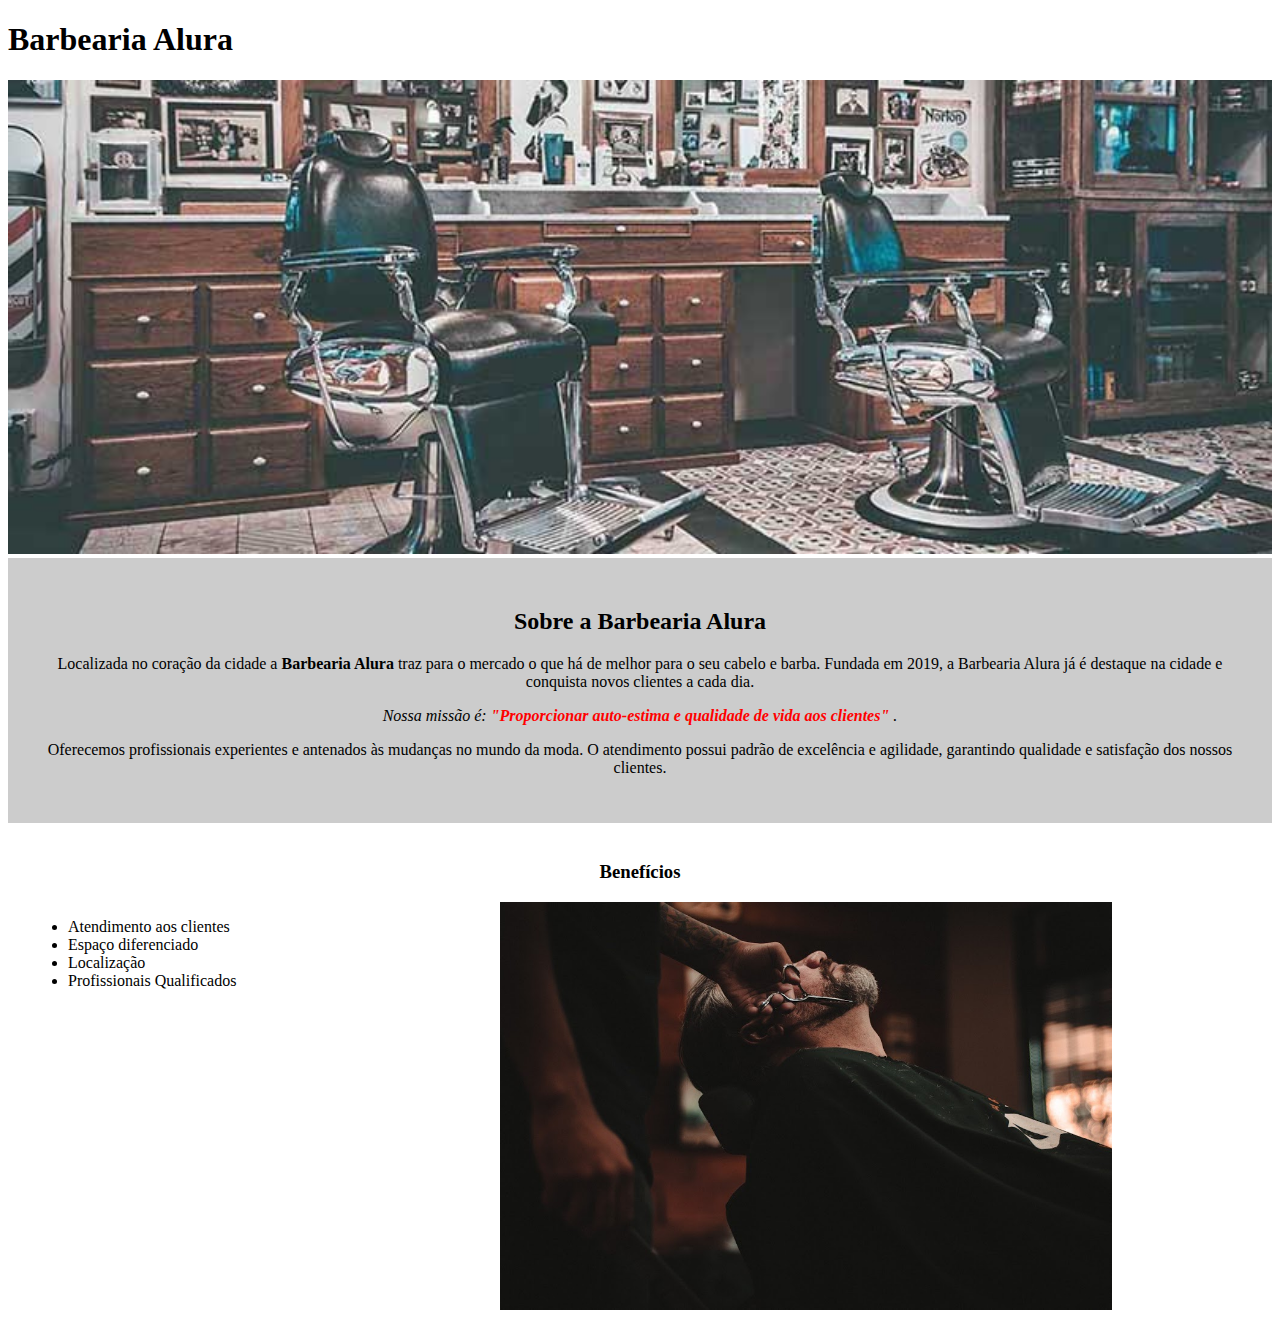
<file: index.html>
<!DOCTYPE html>
<html lang="pt-br">
    <head>
        <meta charset="UTF-8">
        <meta name="viewport" content="width=device-width, initial-scale=1.0">
        <title>Página Principal</title>

        <link rel="stylesheet" href="estilos.css">

    </head>
    <body>

        <header>
            <h1 class="titulo-principal"> Barbearia Alura </h1>
        </header>

        <img src="img/banner.jpg" alt="Banner da barbearia">
         
        <div class="principal" >        
            <h2> Sobre a Barbearia Alura </h2>

            <p> Localizada no coração da cidade a <strong> Barbearia Alura </strong>  traz para o mercado o que há de melhor para o seu cabelo e barba. Fundada em 2019, a Barbearia Alura já é destaque na cidade e conquista novos clientes a cada dia. </p>
        
            <p> <em> Nossa missão é: <strong> "Proporcionar auto-estima e qualidade de vida aos clientes" </strong> . </em>  </p>
        
            <p> Oferecemos profissionais experientes e antenados às mudanças no mundo da moda. O atendimento possui padrão de excelência e agilidade, garantindo qualidade e satisfação dos nossos clientes. </p>
        </div>

        <div class="beneficios">
            
            <h3>Benefícios</h3>

            <ul>
                <li> Atendimento aos clientes  </li>
                <li> Espaço diferenciado  </li>
                <li> Localização </li>
                <li> Profissionais Qualificados  </li>
            </ul>

            <img src="img/beneficios.jpg" alt="Benefícios da Barbearia"  class="imagembeneficios"   >

        </div>
        
        
    </body>
</html>
</file>
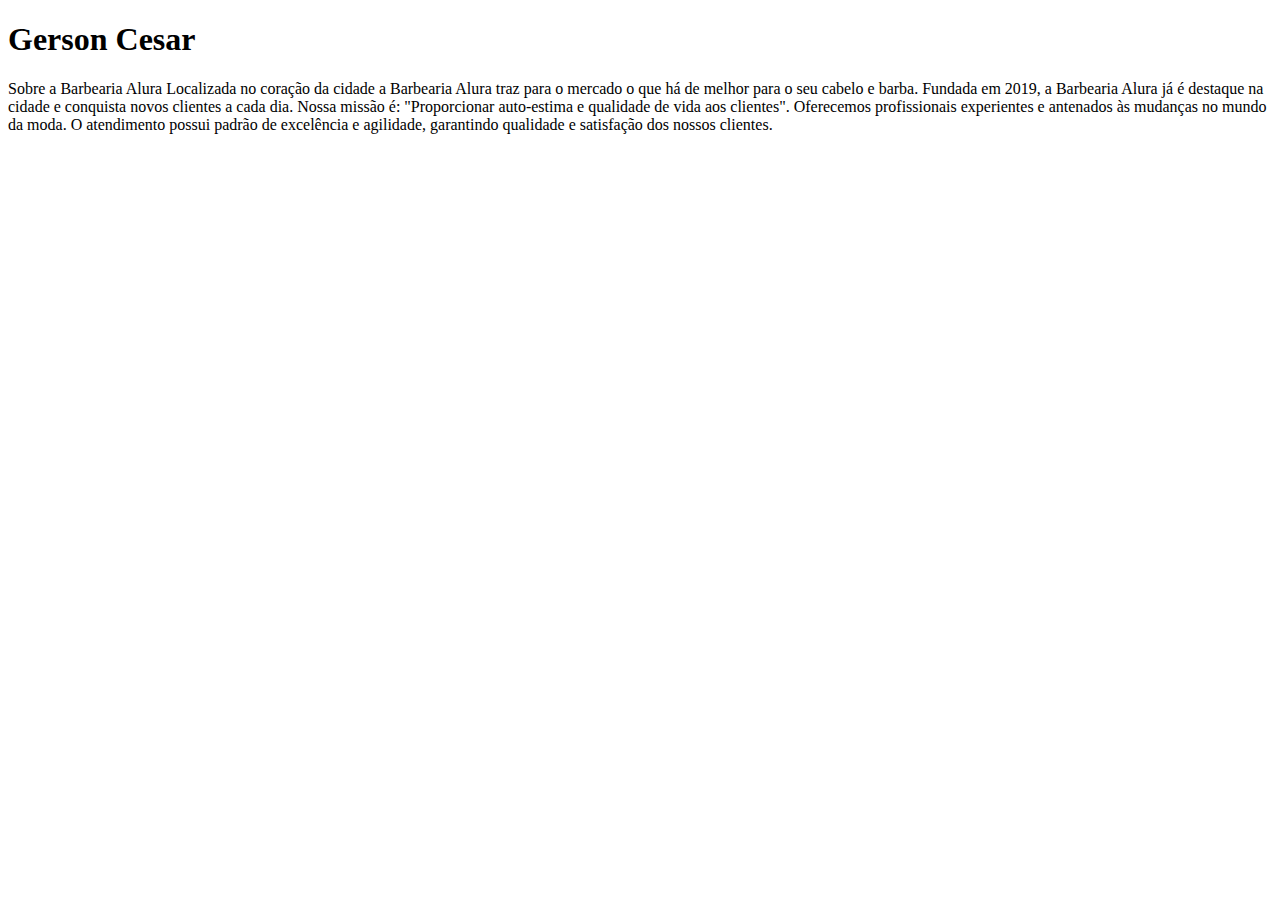
<file: index..html>
<!DOCTYPE html>
<html lang="pt-br">
    <head>
        <meta charset="UTF-8">
        <meta name="viewport" content="width=device-width, initial-scale=1.0">
        <title>Página Principal</title>
    </head>
    <body>
        <h1> Gerson Cesar </h1>
        <p> </p>
        Sobre a Barbearia Alura

        Localizada no coração da cidade a Barbearia Alura traz para o mercado o que há de melhor para o seu cabelo e barba. Fundada em 2019, a Barbearia Alura já é destaque na cidade e conquista novos clientes a cada dia.

        Nossa missão é: "Proporcionar auto-estima e qualidade de vida aos clientes".

        Oferecemos profissionais experientes e antenados às mudanças no mundo da moda. O atendimento possui padrão de excelência e agilidade, garantindo qualidade e satisfação dos nossos clientes.
    </body>
</html>
</file>
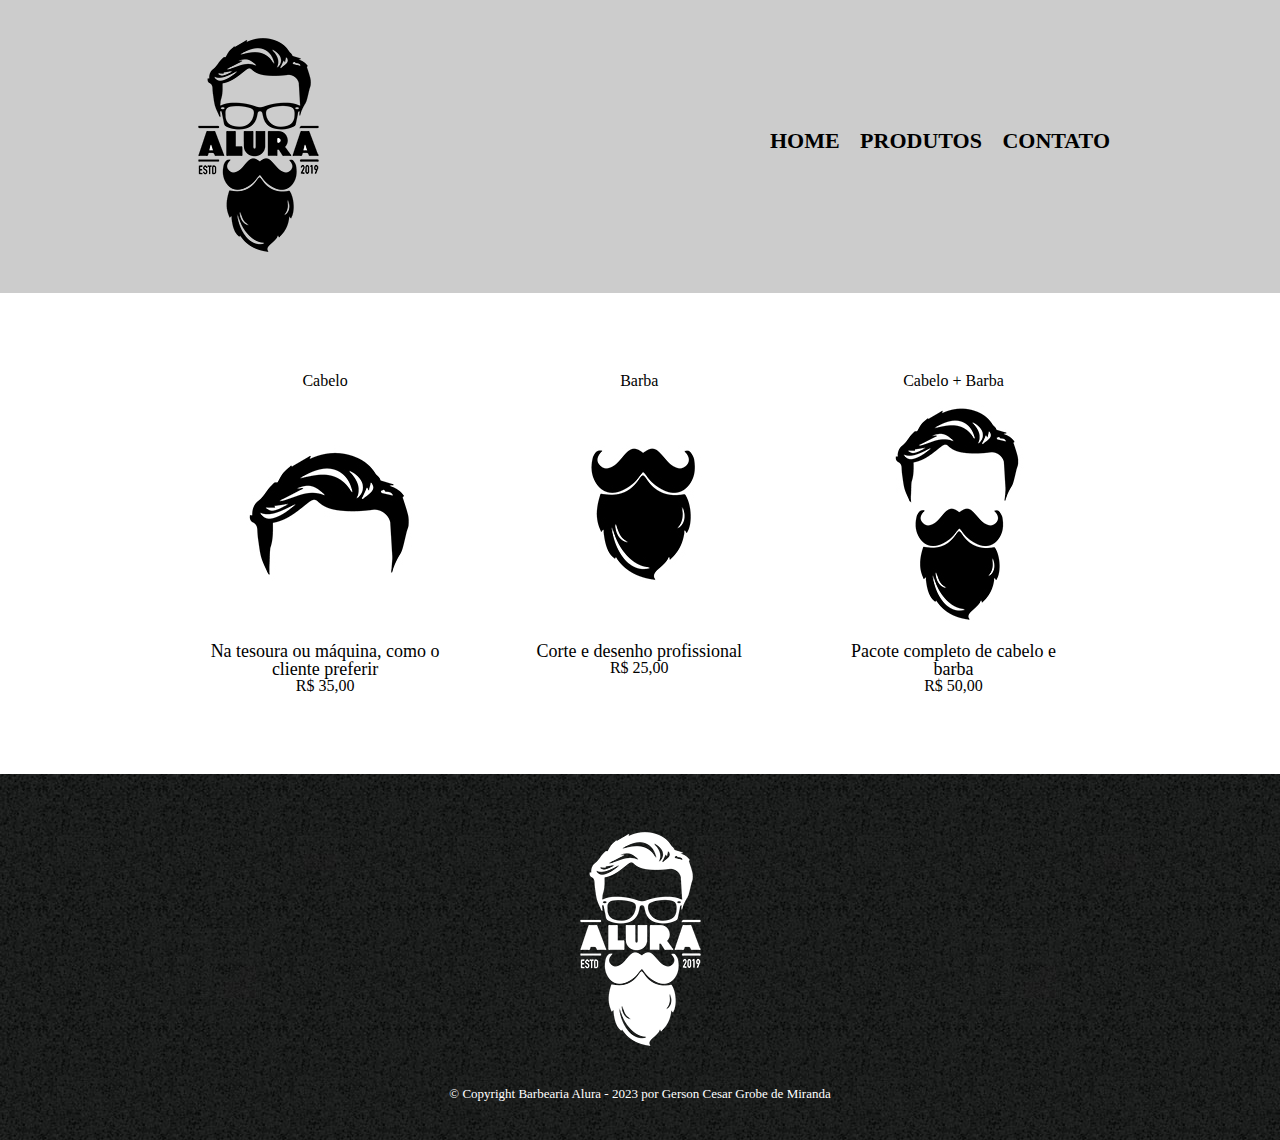
<file: produtos.html>
<!DOCTYPE html>
<html lang="pt-br">
    <head>
        <meta charset="UTF-8">
        <title>Produtos - Barbearia Alura</title>
        <link rel="stylesheet" href="reset.css">
        <link rel="stylesheet" href="produtos.css">
    </head>
    <body>
        <header>
            <div class="caixa" >  
                <h1><img src="img/logo.png"></h1>
                <nav>
                    <ul>
                        <li> <a href="index.html">  Home </a> </li>
                        <li> <a href="produtos.html"> Produtos </a> </li>
                        <li> <a href="contato.html"> Contato </a> </li>
                    </ul>
                </nav>
            </div>
        </header>

        <main>
            <ul class="produtos" >
                <li>
                    <h2> Cabelo </h2>
                    <img src="img/cabelo.jpg" alt="">
                    <p class="produto-descricao" > Na tesoura ou máquina, como o cliente preferir </p>
                    <p class="produto-preco"> R$ 35,00 </p>
                </li>
                <li>
                    <h2> Barba </h2>
                    <img src="img/barba.jpg" alt="">
                    <p class="produto-descricao" > Corte e desenho profissional </p>
                    <p class="produto-preco" > R$ 25,00 </p>
                </li>
                <li>
                    <h2> Cabelo + Barba </h2>
                    <img src="img/cabelo+barba.jpg" alt="">
                    <p class="produto-descricao" > Pacote completo de cabelo e barba</p>
                    <p class="produto-preco" > R$ 50,00 </p>
                </li>
            </ul>
        </main>

        <footer>
            <img src="img/logo-branco.png" alt="">
            <p class="copyright"> &copy; Copyright Barbearia Alura - 2023 por Gerson Cesar Grobe de Miranda</p>
        </footer>

    </body>
</html>
</file>
<file: estilos.css>
body {
    
}

img {
    width: 100%;
}

h2 {
    text-align: center;
}

.principal {
    background: #CCCCCC;
    padding: 30px;
}

p {
    text-align: center;
}

em strong {
    color: red;
}

.beneficios {
    background: #FFFFFF;
    padding: 20px;
}

h3 {
    text-align: center;
}

.imagembeneficios {
    width: 50%;
}

ul {
    display: inline-block;
    vertical-align: top;
    width: 20%;
    margin-right: 15%;
}
</file>
<file: produtos.css>
header {
    background: #CCCCCC;
    padding: 20px 0;
}

.caixa {
    position: relative;
    width: 940px;
    margin: 0 auto;
}

nav {
    position: absolute;
    top: 110px;
    right: 0;
}

nav li {
    display: inline;
    margin: 0 0 0 15px;
}

nav a {
    text-transform: uppercase;
    color: #000000;
    font-weight:  bold;
    font-size: 22px;
    text-decoration: none;
}

nav a:hover {
    color: #c78c19;
    text-decoration: underline;
}

.produtos {
    width: 940px;
    margin: 0 auto;
    padding: 50px 0;
}

.produtos li {
    display: inline-block;
    text-align: center;
    width: 30%;
    vertical-align: top;
    margin: 0 1.5%;
    padding: 30px 20px;
    box-sizing: border-box;
}

.produtos li:hover {
    border-color: #c78c19;
}

.produtos li:active {
    border-color: #088C19;
}

.produtos li:hover h2 {
    font-size:  34px;
    font-weight: bold;
}

.produto-descricao {
    font-size: 18px;
}

.produtos-preco {
    font-size: 22px;
    font-weight: bold;
    margin-top: 10px;
}

footer {
    text-align: center;
    background: url("img/bg.jpg");
    padding: 40px 0;
}

.copyright {
    color: #FFFFFF;
    font-size: 13px;
    margin: 20px 0 0;
}
</file>
